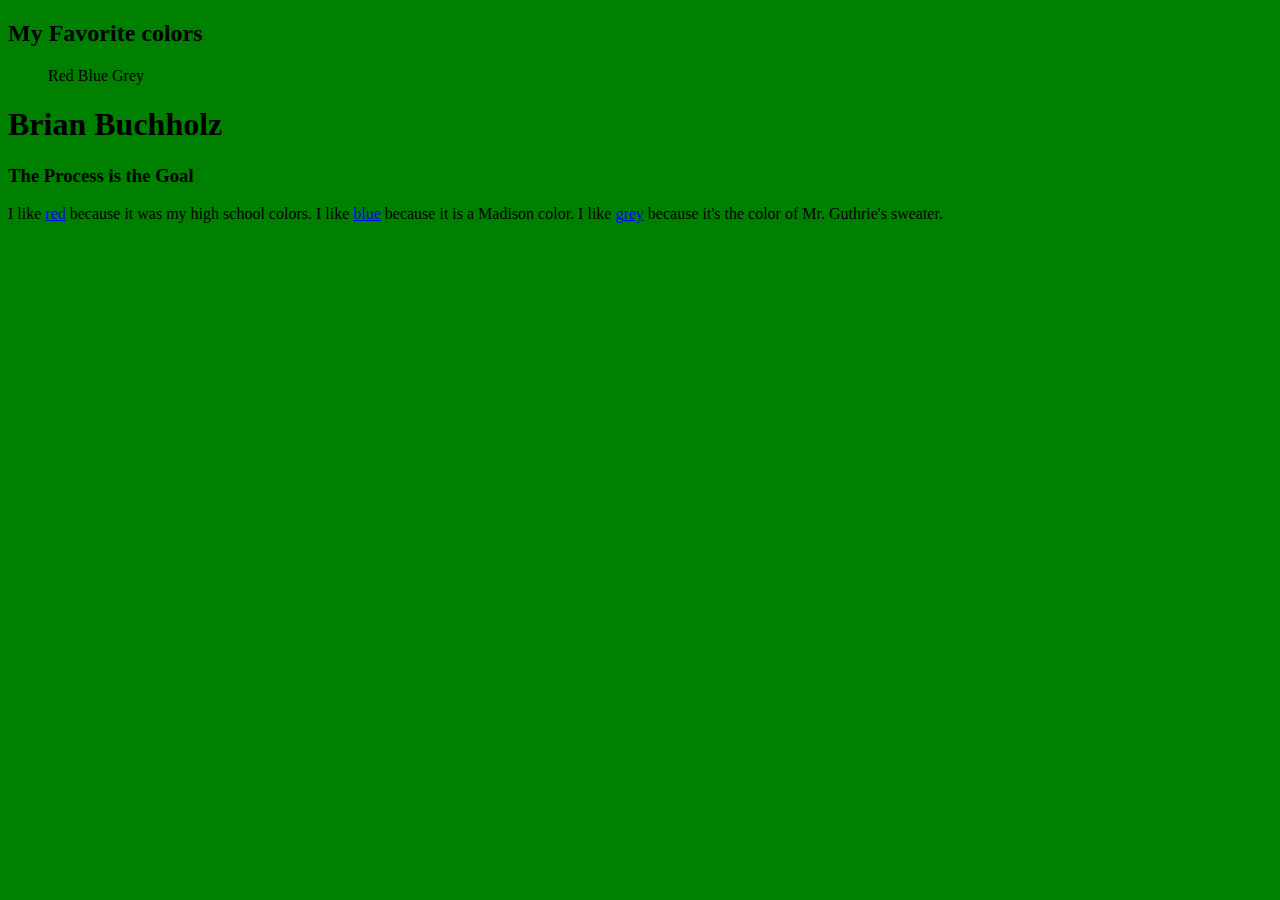
<file: index.html>
<!DOCTYPE html>
<html>

  <head>

    <title>Brian Buchholz</title>

    <link rel="stylesheet" type="text/css" href="styles.css">

  </head>


  <body>

    <div class = "container">

      <div class= "nav">
        <h2>My Favorite colors</h2>
        <ul>
          <li>Red</li>
          <li>Blue</li>
          <li>Grey</li>
        </ul>
      </div>

      <div class="main">
        <h1>Brian Buchholz</h1>
        <h3>The Process is the Goal</h3>

        <p>I like <a href="https://goo.gl/images/2oMhpz">red</a> because it was my high school colors. I like <a href="https://goo.gl/images/KsEkrQ">blue</a> because it is a Madison color. I like <a href="https://goo.gl/images/NdBefi">grey</a> because it's the color of Mr. Guthrie's sweater.</p>
        

      </div>

    </div>

  </body>

</html>
</file>
<file: styles.css>
body {
  background-color: green;
}

li {
  display:inline-block;
}
</file>
